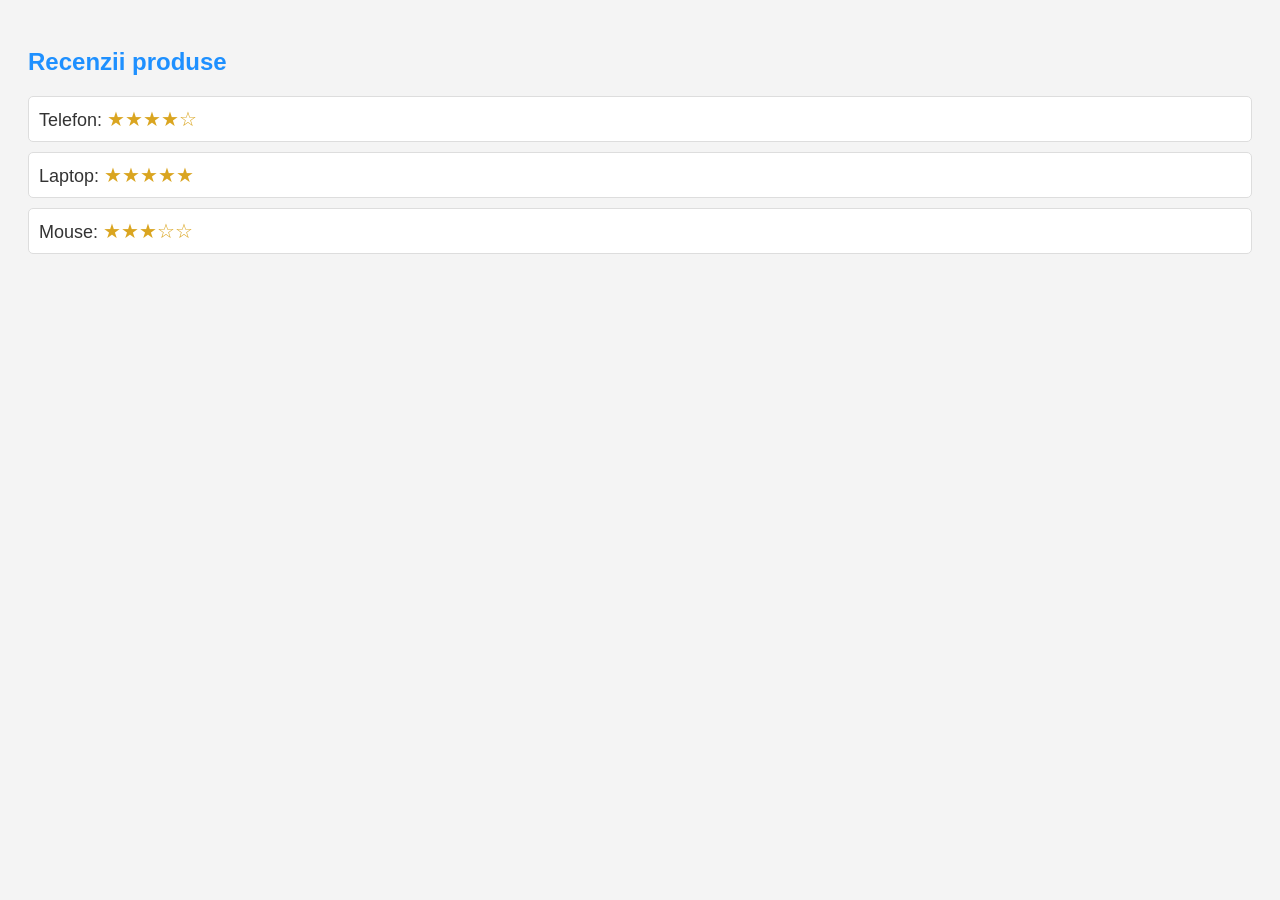
<file: produse.html>
<!DOCTYPE html>
<html lang="ro">
  <head>
    <meta charset="UTF-8" />
    <title>Recenzii Produse</title>
    <link rel="stylesheet" href="style.css" />
  </head>

  <body>
    <div id="recenzii"></div>

    <script src="produse.js"></script>
  </body>
</html>
</file>
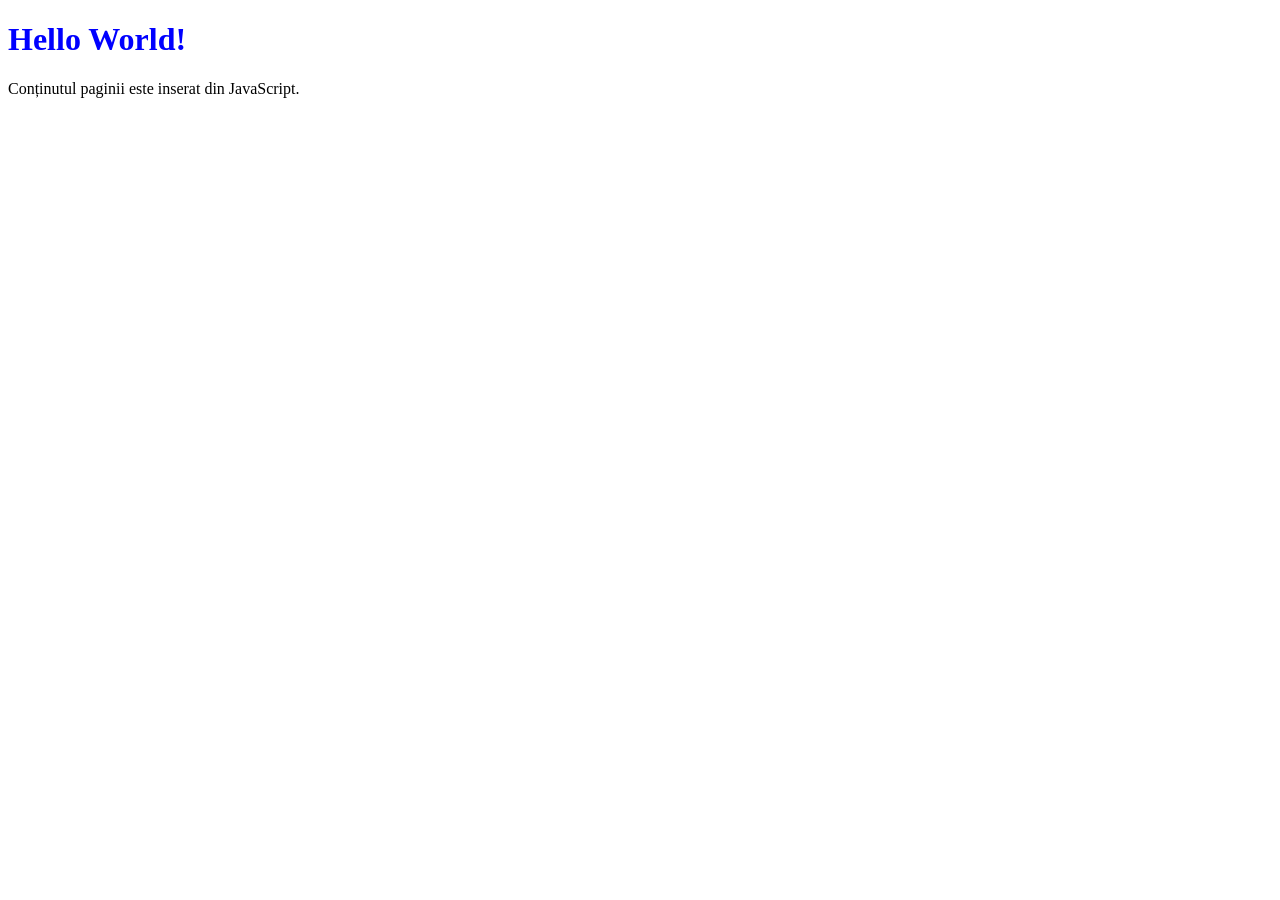
<file: vechi.html>
<!DOCTYPE html>
<html lang="en">
  <head>
    <meta charset="UTF-8" />
    <meta name="viewport" content="width=device-width, initial-scale=1.0" />
    <title>Document</title>
  </head>
  <body>
    <div id="continut"></div>

    <script>
      const mesaj1 = "Hello World!";
      const mesaj2 = "Conținutul paginii este inserat din JavaScript.";

      const htmlMesaje = `
          <h1 style="color: blue;">${mesaj1}</h1>
          <p>${mesaj2}</p>
        `;

      const divContinut = document.getElementById("continut");
      divContinut.innerHTML = htmlMesaje;
    </script>
  </body>
</html>
</file>
<file: style.css>
body {
  font-family: Arial, sans-serif;
  background-color: #f4f4f4;
  color: #333;
  padding: 20px;
}

h2 {
  color: #1e90ff;
}

ul {
  list-style-type: none;
  padding: 0;
}

li {
  background-color: white;
  border: 1px solid #ddd;
  margin-bottom: 10px;
  padding: 10px;
  border-radius: 5px;
  font-size: 18px;
}

.stele {
  color: goldenrod;
  font-size: 20px;
}
</file>
